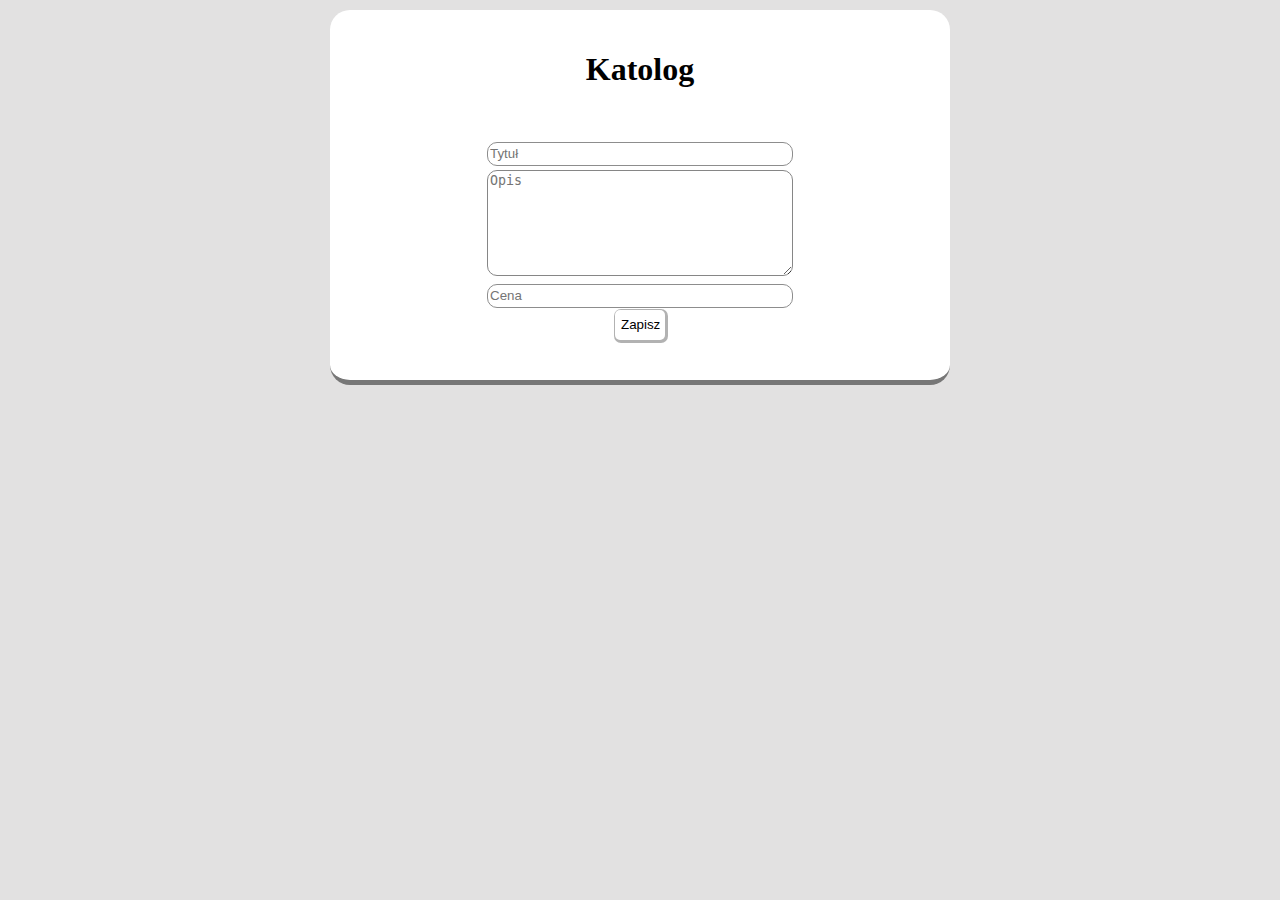
<file: ps06/index.html>
<!DOCTYPE html>
<html lang="en">
<head>
    <meta charset="UTF-8">
    <meta name="viewport" content="width=device-width, initial-scale=1.0">
    <title>Katolog</title>
    <link rel="stylesheet" href="style.css">
</head>
<body>
    <header>
        <h1>Katolog</h1>
        <form id="form">
            <label for="title"><input type="text" name="title" id="title" placeholder="Tytuł"></label>
            <label for="text"><textarea name="text" id="text" placeholder="Opis"></textarea></label>
            <label for="price"><input type="number" name="price" id="price" placeholder="Cena"></label>
            <label for="button"><button name="button" id="button" type="submit">Zapisz</button></label>
        </form>

        <dialog id="confirm">
            <p><h4>Czy napewno chcesz usunąć ten produkt</h4></p>
            <button name="deleteButton" id="deleteButton" type="submit" value="tak">Tak</button>
            <button name="noDeleteButton" id="noDeleteButton" type="submit" value="nie">Nie</button>
        </dialog>
        <dialog id="edit">
            <p><h4>Edytuj opis</h4></p>
            <input type="text" name="newTitle" id="newTitle" placeholder="Wpisz nowy tytuł">
            <textarea name="newtext" id="newtext" placeholder="Wpisz nowy opis"></textarea><br>
            <input type="number" name="newPrice" id="newPrice" placeholder="Podaj nową cenę"><br>
            <button name="editButton" id="editButton" type="submit" value="zapisz">Zapisz</button>
            <button name="noEditButton" id="noEditButton" type="submit" value="anuluj">Anuluj</button>
        </dialog>

    </header>
    <main id="main">
    
    </main>
    <footer>

    </footer>
<script src="script.js"></script>
</body>
</html>
</file>
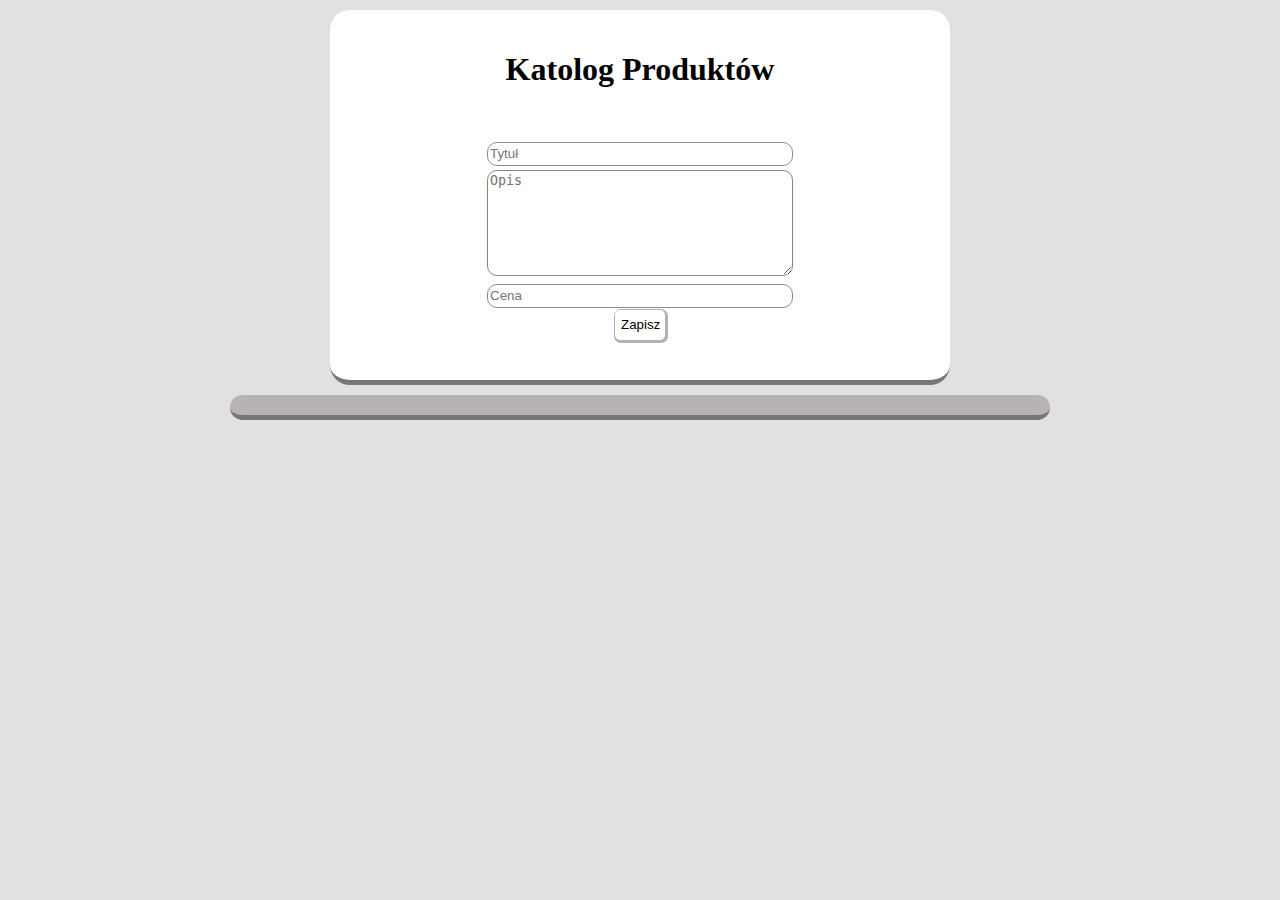
<file: ps07/public/index.html>
<!DOCTYPE html>
<html lang="en">
<head>
    <meta charset="UTF-8">
    <meta name="viewport" content="width=device-width, initial-scale=1.0">
    <title>Katolog Produktów</title>
    <link rel="stylesheet" href="style.css">
</head>
<body>
    <header>
        <h1>Katolog Produktów</h1>
        <form id="form">
            <label for="title"><input type="text" name="title" id="title" placeholder="Tytuł"></label>
            <label for="text"><textarea name="text" id="text" placeholder="Opis"></textarea></label>
            <label for="price"><input type="number" name="price" id="price" placeholder="Cena"></label>
            <label for="button"><button name="button" id="button" type="submit">Zapisz</button></label>
        </form>

        <dialog id="confirm">
            <p><h4>Czy napewno chcesz usunąć ten produkt</h4></p>
            <button name="deleteButton" id="deleteButton" type="submit" value="tak">Tak</button>
            <button name="noDeleteButton" id="noDeleteButton" type="submit" value="nie">Nie</button>
        </dialog>
        <dialog id="edit">
            <p><h4>Edytuj opis</h4></p>
            <input type="text" name="newTitle" id="newTitle" placeholder="Wpisz nowy tytuł">
            <textarea name="newtext" id="newtext" placeholder="Wpisz nowy opis"></textarea><br>
            <input type="number" name="newPrice" id="newPrice" placeholder="Podaj nową cenę"><br>
            <button name="editButton" id="editButton" type="submit" value="zapisz">Zapisz</button>
            <button name="noEditButton" id="noEditButton" type="submit" value="anuluj">Anuluj</button>
        </dialog>

    </header>
    <main id="main">
    
    </main>
    <footer>
        <section id="suma"></section>
    </footer>
<script src="script.js"></script>
</body>
</html>
</file>
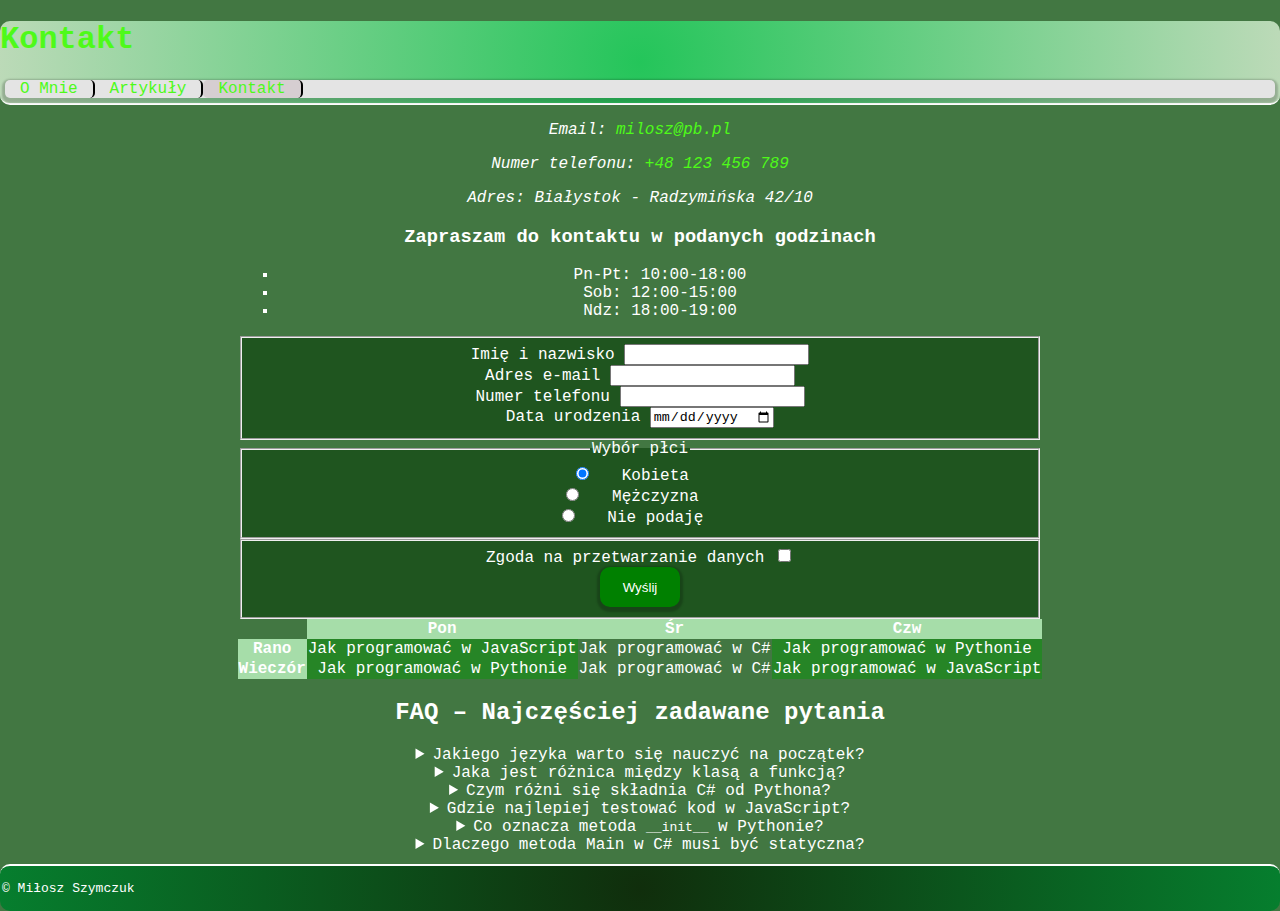
<file: ps01/kontakt.html>
<!DOCTYPE html>
<html lang="en">

<head>
    <meta charset="UTF-8">
    <meta name="viewport" content="width=device-width, initial-scale=1.0">
    <title>Kontakt</title>
    <link rel="stylesheet" href="style.css">
    <script src="script.js"></script>
</head>

<body>
    <header>
        <h1><a href="kontakt.html">Kontakt</a></h1>
        <nav>
            <a href="index.html">O Mnie</a>
            <a href="artykuły.html">Artykuły</a>
            <a href="kontakt.html" class="active">Kontakt</a>
        </nav>
    </header>
    <main>
        <section>
            <address>
                <p>Email: <a href="mailto:milosz@pb.pl">milosz@pb.pl</a></p>
                <p>Numer telefonu: <a href="tel:+48 123456789">+48 123 456 789</a></p>
                <p>Adres: Białystok - Radzymińska 42/10</p>
            </address>
            <p>
            <h3>Zapraszam do kontaktu w podanych godzinach</h3>
            <ul>
                <li>Pn-Pt: 10:00-18:00</li>
                <li>Sob: 12:00-15:00</li>
                <li>Ndz: 18:00-19:00</li>
            </ul>
            </p>
        </section>
        <section>
            <form action="https://httpbin.org/post" method="post">
                <fieldset>
                    <label for="name">Imię i nazwisko <input type="text" id="name" required="true"
                            name="name"></label><br>
                    <label for="email">Adres e-mail <input type="email" id="email" name="email"></label><br>
                    <label for="phone">Numer telefonu <input type="tel" id="phone" name="phone"></label><br>
                    <label for="birth-date">Data urodzenia <input type="date" id="birth-date"
                            name="birth-date"></label><br>
                </fieldset>
                <fieldset>
                    <legend>Wybór płci</legend>
                    <input type="radio" id="kobieta" name="plec" value="kobieta" checked>
                    <label for="plec">Kobieta</label><br>

                    <input type="radio" name="plec" id="mezczyzna" value="mezczyzna">
                    <label for="plec">Mężczyzna</label><br>

                    <input type="radio" name="plec" id="niepodaje" value="niepodaje">
                    <label for="plec">Nie podaję</label><br>
                </fieldset>
                <fieldset>
                    <label for="data">Zgoda na przetwarzanie danych <input type="checkbox" id="data" name="data" required="true"></label><br>
                    <label for="btn"><input type="submit" value="Wyślij" id="button"></label>
                </fieldset>
            </form>
        </section>
        <section>
            <table>
                <tr>
                    <td></td>
                    <th>Pon</th>
                    <th>Śr</th>
                    <th>Czw</th>
                </tr>
                <tr>
                    <th>Rano</th>
                    <td>Jak programować w JavaScript</td>
                    <td>Jak programować w C#</td>
                    <td>Jak programować w Pythonie</td>
                </tr>
                <tr>
                    <th>Wieczór</th>
                    <td>Jak programować w Pythonie</td>
                    <td>Jak programować w C#</td>
                    <td>Jak programować w JavaScript</td>
                </tr>
            </table>
        </section>
        <section id="faq">
            <h2>FAQ – Najczęściej zadawane pytania</h2>

            <details>
                <summary>Jakiego języka warto się nauczyć na początek?</summary>
                <p>Na początek polecamy Python – ma prostą składnię i jest świetny do nauki podstaw programowania,
                    algorytmiki i automatyzacji.</p>
            </details>

            <details>
                <summary>Jaka jest różnica między klasą a funkcją?</summary>
                <p>Funkcja to fragment kodu, który wykonuje konkretną operację. Klasa to struktura opisująca obiekt,
                    który może zawierać dane (atrybuty) i funkcje (metody).</p>
            </details>

            <details>
                <summary>Czym różni się składnia C# od Pythona?</summary>
                <p>C# jest językiem statycznie typowanym z nawiasami klamrowymi i średnikami. Python jest dynamicznie
                    typowany i opiera się na wcięciach zamiast nawiasów.</p>
            </details>

            <details>
                <summary>Gdzie najlepiej testować kod w JavaScript?</summary>
                <p>Najprościej w przeglądarce – użyj konsoli (F12 → Konsola). Możesz też korzystać z edytorów online jak
                    JSFiddle, CodePen czy repl.it.</p>
            </details>

            <details>
                <summary>Co oznacza metoda <code>__init__</code> w Pythonie?</summary>
                <p>To konstruktor klasy. Wywołuje się automatycznie przy tworzeniu obiektu – służy do inicjalizacji
                    atrybutów.</p>
            </details>

            <details>
                <summary>Dlaczego metoda Main w C# musi być statyczna?</summary>
                <p>Bo uruchamiana jest bez tworzenia instancji klasy – program zaczyna się od niej, zanim powstaną
                    obiekty.</p>
            </details>

        </section>

    </main>
    <footer>
        <p>&copy Miłosz Szymczuk</p>
    </footer>
</body>

</html>
</file>
<file: ps06/style.css>
body {
    background-color: rgb(226, 225, 225);
}
header {
    background-color: white;
    border-radius: 20px;
    border-bottom: 5px solid rgb(119, 119, 119);
    padding: 10px;
    margin: 10px auto;
    width: 600px;
    text-align: center;
}
dialog  {
    border-radius: 20px;
    border: 0px;
    box-shadow: 10px 10px 10px 3px rgba(0, 0, 0, 0.1);
}
h1 {
    padding-top: 10px;
}
form {
    display: flex;
    flex-direction: column;
    justify-content: center;
    padding: 30px;
}
input {
    width: 100%;
    max-width: 300px;
    height: 20px;
    border-radius: 10px;
    border: 1px solid rgb(141, 141, 141);
    margin: 2px;
}
textarea{
    width: 100%;
    width: 300px;
    height: 100px;
    border-radius: 10px;
    border: 1px solid rgb(134, 134, 134);
    margin: 2px;

}
button{
    height: 30px;
    width: 50px;
    background-color: white;
    border: 0px;
    border-radius: 5px;
    box-shadow: 1px 1px 0px 2px rgba(0, 0, 0, 0.3);
}
button:hover{
    background-color: gray;
    cursor: pointer;
    box-shadow: 0 3px 3px 5px rgba(243, 241, 241, 0.3)

}
section {
    background-color: rgb(184, 178, 178);
    border-radius: 20px;
    border-bottom: 5px solid rgb(119, 119, 119);
    padding: 10px;
    margin: 10px auto;
    width: 800px;
}
</file>
<file: ps07/public/style.css>
body {
    background-color: rgb(226, 225, 225);
}
header {
    background-color: white;
    border-radius: 20px;
    border-bottom: 5px solid rgb(119, 119, 119);
    padding: 10px;
    margin: 10px auto;
    width: 600px;
    text-align: center;
}
dialog  {
    border-radius: 20px;
    border: 0px;
    box-shadow: 10px 10px 10px 3px rgba(0, 0, 0, 0.1);
}
h1 {
    padding-top: 10px;
}
form {
    display: flex;
    flex-direction: column;
    justify-content: center;
    padding: 30px;
}
input {
    width: 100%;
    max-width: 300px;
    height: 20px;
    border-radius: 10px;
    border: 1px solid rgb(141, 141, 141);
    margin: 2px;
}
textarea{
    width: 100%;
    width: 300px;
    height: 100px;
    border-radius: 10px;
    border: 1px solid rgb(134, 134, 134);
    margin: 2px;

}
button{
    height: 30px;
    width: 50px;
    background-color: white;
    border: 0px;
    border-radius: 5px;
    box-shadow: 1px 1px 0px 2px rgba(0, 0, 0, 0.3);
}
button:hover{
    background-color: gray;
    cursor: pointer;
    box-shadow: 0 3px 3px 5px rgba(243, 241, 241, 0.3)

}
section {
    background-color: rgb(184, 178, 178);
    border-radius: 20px;
    border-bottom: 5px solid rgb(119, 119, 119);
    padding: 10px;
    margin: 10px auto;
    width: 800px;
}
</file>
<file: ps01/style.css>
body {
    color: white;
    background-color: rgb(66, 119, 66);
    font-family: 'Courier New', Courier, monospace;
    font-size: medium;
    line-height: normal;
    margin: 0;
    padding: 0;
}

main {
    max-width: max-content;
    margin: 0 auto;
    text-align: center;
    margin: 10px auto;
}

img {
    float: inline-start;
    margin: 10px;
    box-shadow: 0 0 0 5px rgba(0, 0, 0, 0.2);
    border-radius: 10px;
    max-width: min-content;
}

blockquote {
    border-left: 10px solid black;
    margin: 10px;
    padding: 10px;
}

ul {
    list-style-type: square;
}

a:link {
    color: rgb(78, 250, 25);
    text-decoration: dashed;
}

a:hover {
    background-color: black;
    border-radius: 5px;
}

a:visited {
    color: rgb(20, 99, 47);
}

a:active {
    color: rgb(248, 253, 248);
}

header {
    background: radial-gradient(circle, rgb(36, 197, 90), rgb(188, 218, 184));
    border-radius: 10px;
    border-bottom: 2px solid white;
}

footer {
    background: radial-gradient(circle, rgb(16, 46, 12), rgb(6, 126, 46));
    border-radius: 10px;
    border-top: 2px solid white;
    font-size: small;
    padding: 2px;
}

nav {
    list-style: none;
    padding-right: 5px;
    margin: 5px;
    box-shadow: 0 2px 2px 3px rgba(0, 0, 0, 0.2);
    display: flex;
    background-color: rgb(228, 228, 228);
    border-radius: 5px;
}

nav a {
    border-right: 2px solid black;
    padding-right: 15px;
    padding-left: 15px;
    border-radius: 5px;
}

nav a:hover {
    background-color: rgb(138, 46, 81);
    color: white;
}

.active {
    background-color: rgb(214, 206, 209);
    color: rgb(3, 3, 3);
    text-decoration:double;
}

#section-main {
    display: grid;
    grid-template-columns: 1fr 1fr 1fr;
}

article {
    background-color: green;
    border-radius: 10px;
    box-shadow: 0 0 0 5px rgba(0, 0, 0, 0.3);
    width: 600px;
    padding: 10px;
    margin: 20px;
    text-align: justify;
    overflow: hidden;
    display: grid;
}

@media(max-width: 768px) {
    #section-main {
        grid-template-columns: 1fr;
    }
}

table {
    border: 5px;
    border-collapse: collapse;
    padding: 10px;
    text-align: center;
}

th {
    background-color: rgb(166, 221, 169);
}

td:nth-child(even) {
    background-color: rgb(38, 133, 38);
}

td:hover {
    background-color: rgb(14, 53, 14);
}

form {
    width: 100%;
    max-width: 800px;
    display: inline;
}

fieldset {
    background-color: rgb(31, 85, 31);
}

label {
    margin: 10px;
    padding: 10px;
}

input:focus {
    background-color: pink;
    border: 2px solid black;
}

#button {
    text-decoration: none;
    background-color: green;
    border-radius: 10px;
    height: 40px;
    width: 80px;
    color: white;
    border: 0px;
    box-shadow: 0px 2px 2px 3px rgba(0, 0, 0, 0.2);
    cursor: pointer;
}

#button:hover {
    text-decoration: none;
    background-color: rgb(18, 71, 18);
    border-radius: 10px;
    height: 50px;
    width: 90px;
    color: white;
    box-shadow: 0px 2px 2px 3px rgba(247, 246, 246, 0.2);
}

#gallery {
    display: grid;
    grid-template-columns: 1fr 1fr 1fr;
    grid-template-rows: 1fr 1fr;
}

@media(max-width: 768px) {
    #gallery {
        grid-template-columns: 1fr;
    }
}
</file>
